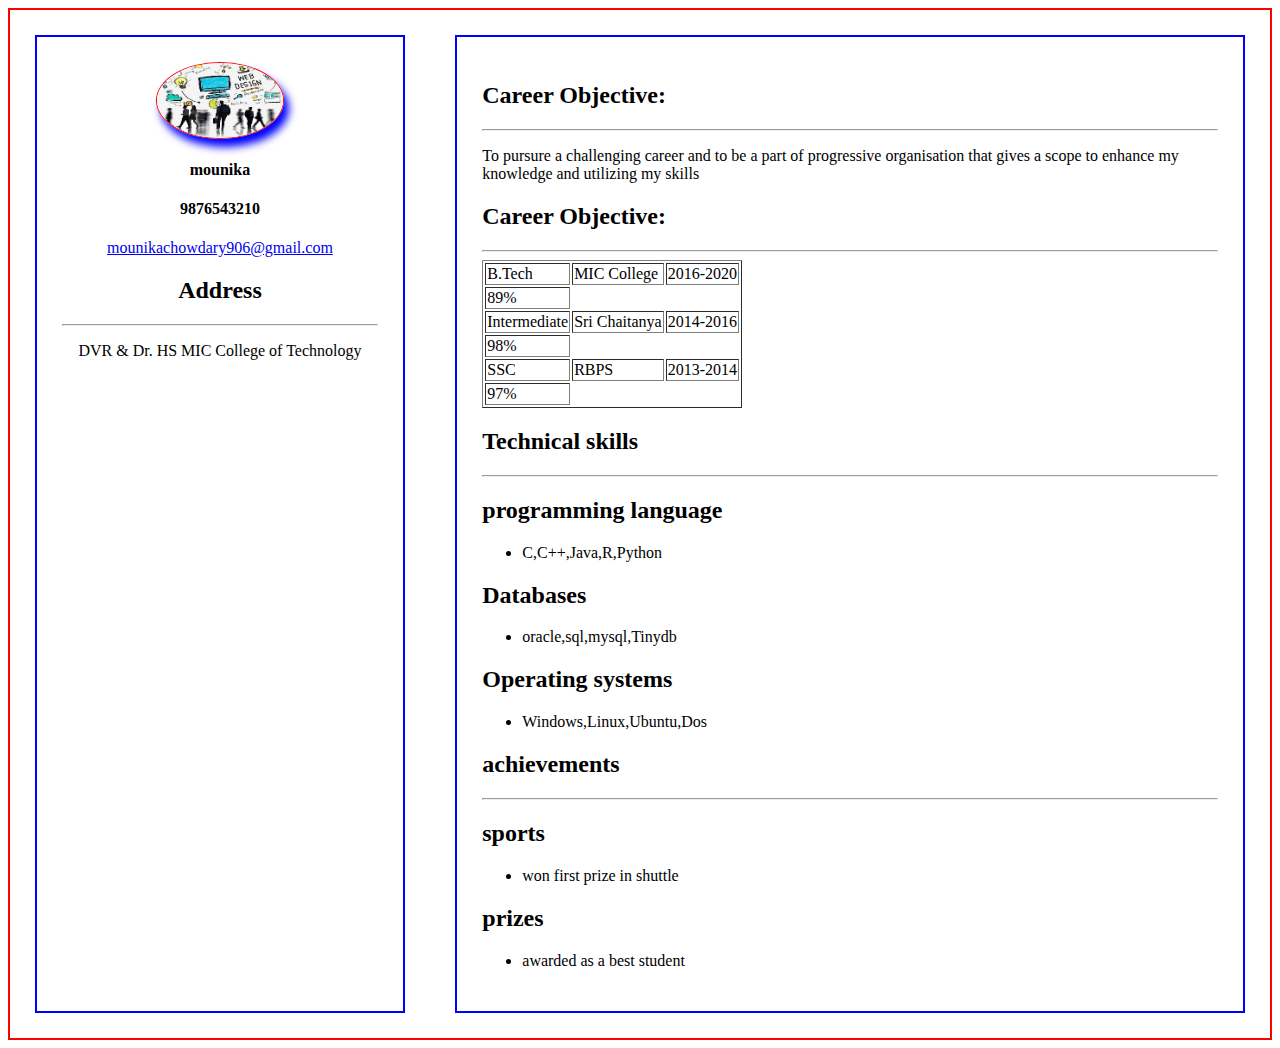
<file: index.html>
<!DOCTYPE html>
<html lang="en" dir="ltr">
  <head>
    <meta charset="utf-8">
    <title>Resume</title>
    <meta name="viewport" content="width=device-width,initial-scale=1">
    <link rel="stylesheet" href="main.css">

  </head>
  <body>
    <div class="parent" >
      <div class="childone" onclick="openpage()">


      </div>
      <div class="childtwo">

      </div>

    </div>
    <script type="text/javascript" src="main.js">

    </script>

    </script>

  </body>
</html>
</file>
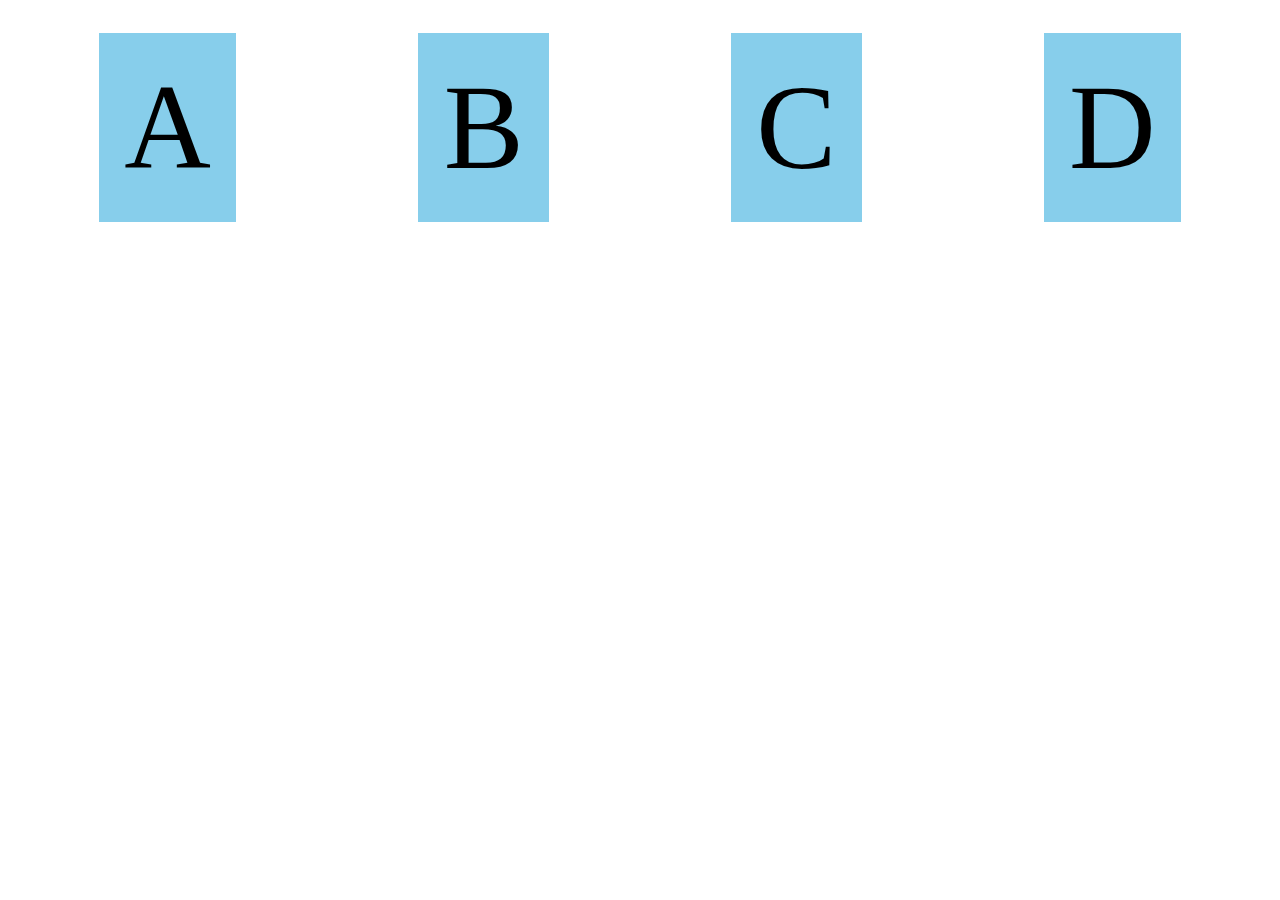
<file: flex.html>
<!DOCTYPE html>
<html lang="en" dir="ltr">
  <head>
    <meta charset="utf-8">
    <meta name="viewport" content="width=device-width,initial-scale=1">
    <title>flexbox</title>
    <style>
    .flex{
      display: flex;
      flex-direction:row;
      justify-content: space-around;
      flex-wrap: wrap;
    }
    .flex div{
      background-color: skyblue;
      padding: 2%;
      margin: 2%;
      font-size: 120px;
    }

    </style>
  </head>
  <body>
    <div class="flex">
      <div>A</div>
       <div>B</div>
        <div>C</div>
         <div>D</div>


      </div>

  </body>
</html>
</file>
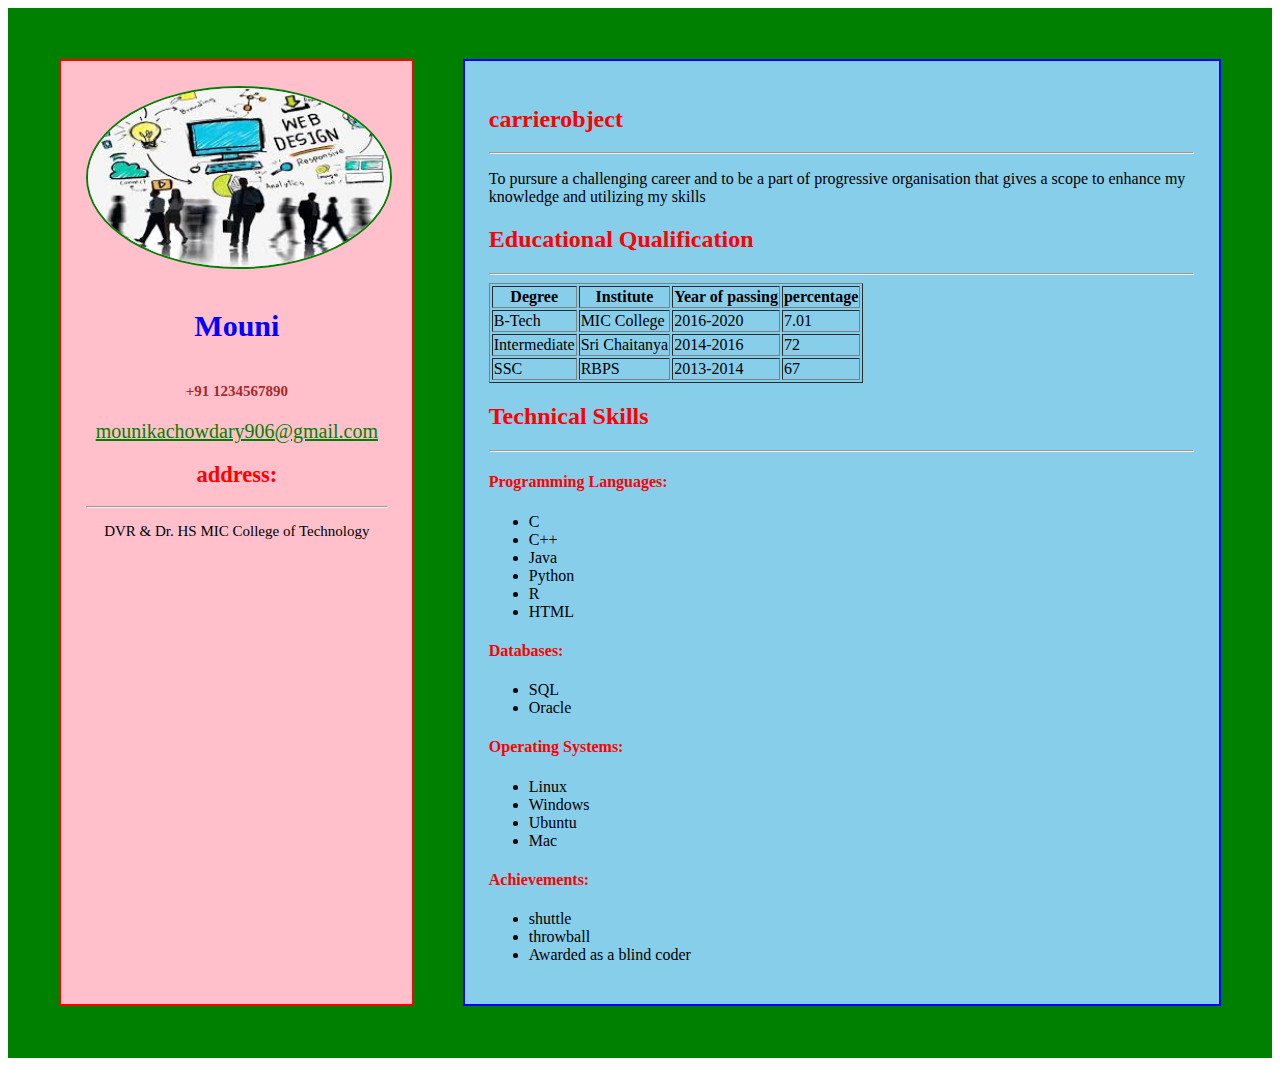
<file: resume.html>
<!DOCTYPE html>
<html lang="en" dir="ltr">
  <head>
    <meta charset="utf-8">
    <meta name="viewport" content="width=device-width,initial-scale=1">
    <title>resume</title>
    <link rel="stylesheet" href="style.css">
  </head>
  <body>
   <div class="main">
     <div class="left">
       <img src="profile.jpg" alt="profile">
       <h4 id="name">Mouni</h4>
       <h4 style="color:brown">+91 1234567890</h4>
<a href="mailto:mounikachowdary906@gmail.com">mounikachowdary906@gmail.com</a>
<h2>address:</h2>
<hr>
<p>DVR & Dr. HS MIC College of Technology</p>
       </div>

  <div class="right">
    <h2 style="color: red";font-size=20px>carrierobject</h2>
    <hr>
    <p>To pursure a challenging career and to be a part of progressive organisation that gives a scope to enhance my knowledge and utilizing my skills</p>
    <h2>Educational Qualification</h2>
    <hr>
    <div class="table1">
    <table border="1">
      <tr>
<th>Degree</th>
<th>Institute</th>
<th>Year of passing</th>
<th>percentage</th>
</tr>
<tr>
<td>B-Tech</td>
<td>MIC College</td>
<td>2016-2020</td>
<td>7.01</td>
</tr>
<tr>
  <td>Intermediate</td>
  <td>Sri Chaitanya</td>
  <td>2014-2016</td>
  <td>72</td>
</tr>
<tr>
  <td>SSC</td>
  <td>RBPS</td>
  <td>2013-2014</td>
  <td>67</td>
</tr>

</div>
    </table>
    </div>
    <h2>Technical Skills</h2>
    <hr>
    <h4>Programming Languages:</h4>
    <ul>
      <li>C</li>
      <li>C++</li>
      <li>Java</li>
      <li>Python</li>
      <li>R</li>
      <li>HTML</li>


    </ul>
    <h4>Databases:</h4>
    <ul>
      <li>SQL</li>
      <li>Oracle</li>
    </ul>
    <h4>Operating Systems:</h4>
    <ul>
      <li>Linux</li>
      <li>Windows</li>
      <li>Ubuntu</li>
      <li>Mac</li>
    </ul>
    <h4>Achievements:</h4>
    <ul>
      <li>shuttle</li>
      <li>throwball</li>
      <li> Awarded as a blind coder</li>
    </ul>
</div>
</div>
  </body>
</html>
</file>
<file: main.css>
.parent{
  border: 2px solid red;
  display: flex;
  flex-direction: row;
}
.childone{
  border: 2px solid blue;
  padding: 2%;
  margin: 2%;
  width: 30%;
  text-align: center;
  font-size: 100%;
}
.childtwo{
  border: 2px solid blue;
  padding: 2%;
  margin: 2%;
  width: 70%;
}
.childone img{
  width: 40%;
  border: 1px solid red;
  border-radius: 50%;
  display: block;
  margin-left: auto;
  margin-right: auto;
  box-shadow: 5px 8px 9px blue;
}
</file>
<file: style.css>
.main{
  border: 2px solid green;
  padding: 2%;
  display: flex;
  flex-direction: row;
  background-color: green;
}
h2,h4
{
  color:red;
}
a{
  color: green;
  font-size: 20px;
  word-wrap: break-word;
}
.left{
  border: 2px solid red;
  padding: 2%;
  margin: 2%;
  width: 30%;
  text-align: center;
  font-size: 15px;
  background-color: pink;
}
#name{
  color:blue;
  font-size: 30px;
  text-align: center;
}
.left img{
  width: 100%;
  border-radius: 100%;
  border: 2px solid green;
  display: block;
  margin-left: auto;
  margin-right: auto;
  background-color: green;
}
.right{
  border: 2px solid blue;
  padding: 2%;
  margin: 2%;
  background-color: skyblue;
  width: 70%;
}
@media only screen and (min-width: 0px) and (max-width: 480px){
.main{
  border: 2px solid green;
  padding: 2%;
  display: flex;
  width: 100%;
  flex-direction: column;
}
h2,h4
{
  color:red;
}
a{
  color: green;
  font-size: 20px;
  word-wrap: break-word;
}
.left{
  border: 2px solid red;
  padding: 2%;
  margin: 2%;
  width: 90%;
  text-align: center;
  font-size: 15px;
}
#name{
  color:blue;
  font-size: 30px;
  text-align: center;
}
.table1{
  width: 90%;
  overflow-x: auto;
}
.left img{
  width: 50%;
  border-radius: 100%;
  border: 2px solid green;
  display: block;
  margin-left: auto;
  margin-right: auto;
}
.right{
  border: 2px solid blue;
  padding: 2%;
  margin: 2%;
  background-color: skyblue;
  width: 90%;
}
}
@media only screen and (min-width: 481px) and (max-width: 768px){
.main{
  border: 2px solid green;
  padding: 2%;
  display: flex;
  flex-direction: row;
  width:100%;
}
h2,h4
{
  color:red;
}
a{
  color: green;
  font-size: 20px;
  word-wrap: break-word;
}
.left{
  border: 2px solid red;
  padding: 2%;
  margin: 2%;
  width: 40%;
  text-align: center;
  font-size: 15px;

}
#name{
  color:blue;
  font-size: 30px;
  text-align: center;
}
.table1{
  width: 90%;
  overflow-x: auto;
}
.left img{
  width: 100%;
  border-radius: 100%;
  border: 2px solid green;
  display: block;
  margin-left: auto;
  margin-right: auto;

}
.right{
  border: 2px solid blue;
  padding: 2%;
  margin: 2%;
  background-color: skyblue;
  width: 40%;
}
}
</file>
